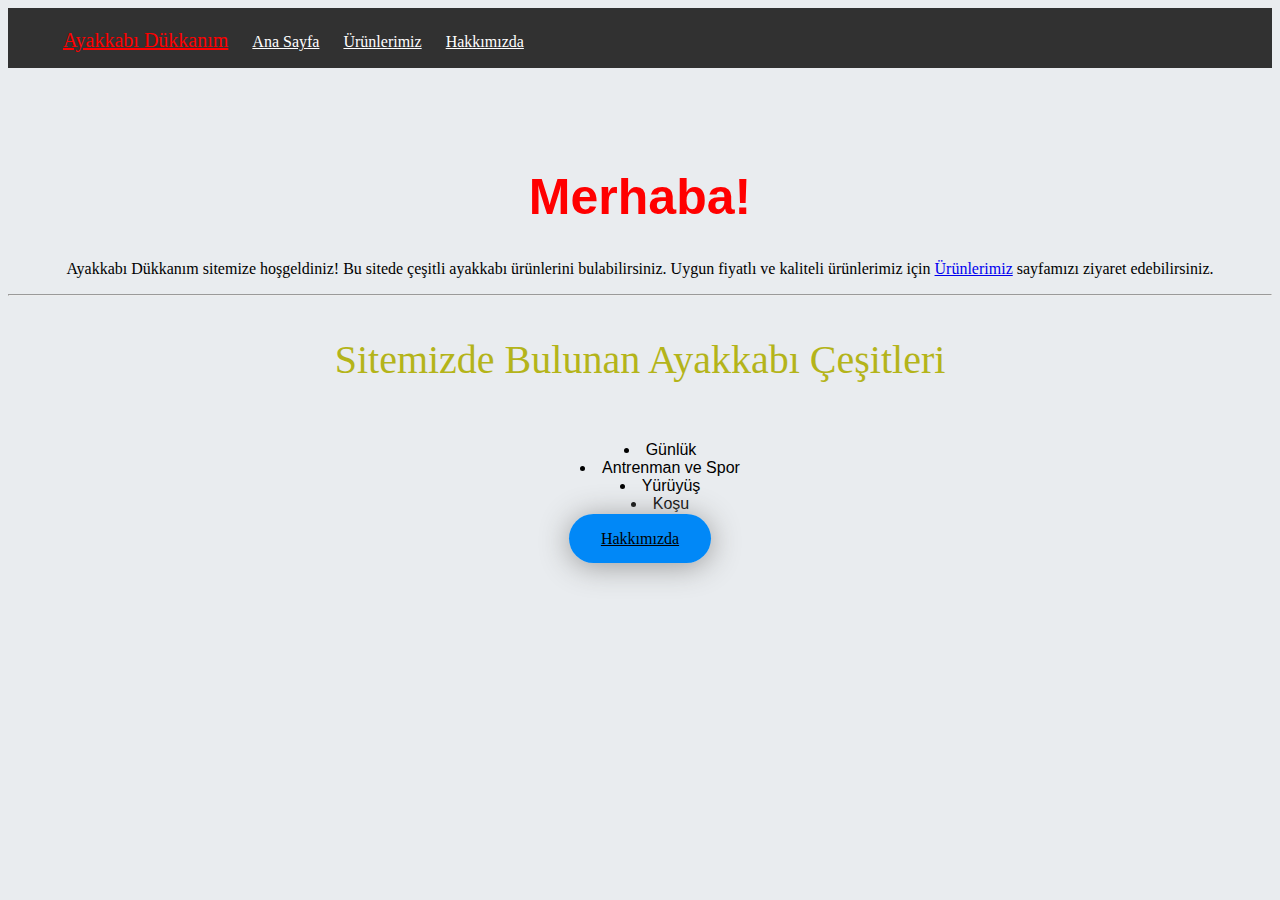
<file: index.html>
<!doctype html>
<html lang="en">
  <head>
    <!-- Required meta tags -->
    <meta charset="utf-8">
    <meta name="viewport" content="width=device-width, initial-scale=1, shrink-to-fit=no">

    <!-- Bootstrap CSS -->
    <link rel="stylesheet" href="https://cdn.jsdelivr.net/npm/bootstrap@4.5.3/dist/css/bootstrap.min.css" integrity="sha384-TX8t27EcRE3e/ihU7zmQxVncDAy5uIKz4rEkgIXeMed4M0jlfIDPvg6uqKI2xXr2" crossorigin="anonymous">
    <link rel="stylesheet" href="css/style.css">

    <title>Ayakkabı Dükkanım</title>
  </head>
  <body style="background-color: #E9ECEF;">
    <!-- Navbar - Start -->
    <nav class="menu"> 
        <ul>
            <li style="font-size: 20px;"><a href="index.html" style="color: red;">Ayakkabı Dükkanım</a></li>
            <li><a href="index.html" style="color:white">Ana Sayfa</a></li>
            <li><a href="contect.html" style="color:white">Ürünlerimiz</a></li>
            <li><a href="about-us.html" style="color:white">Hakkımızda</a></li>
        </ul>
    </nav>
    <!-- Navbar - End -->
    <div class="jumbotron">
      <h1 class="display-4" style="color: red;">Merhaba!</h1>
      <p style="text-align: center ;" class="lead">
        Ayakkabı Dükkanım sitemize hoşgeldiniz! Bu sitede çeşitli ayakkabı ürünlerini bulabilirsiniz. Uygun fiyatlı ve kaliteli ürünlerimiz için <a href="contect.html">Ürünlerimiz</a> sayfamızı ziyaret edebilirsiniz.
      </p>

      <hr class="my-4">
      <p style="text-align: center; font-size: 40px; color: rgb(180, 180, 26);">Sitemizde Bulunan Ayakkabı Çeşitleri</p>
      <ul class="tac"> <br>
        <li>Günlük</li>
        <li>Antrenman ve Spor</li>
        <li>Yürüyüş</li>
        <li>Koşu</li>
    </ul>
      <div style="text-align: center;">
      <a class="btn btn-primary btn-lg pull-center" href="about-us.html" role="button">Hakkımızda</a> 
      </div>
    </div>
    <!-- Optional JavaScript; choose one of the two! -->

    <!-- Option 1: jQuery and Bootstrap Bundle (includes Popper) -->
    <script src="https://code.jquery.com/jquery-3.5.1.slim.min.js" integrity="sha384-DfXdz2htPH0lsSSs5nCTpuj/zy4C+OGpamoFVy38MVBnE+IbbVYUew+OrCXaRkfj" crossorigin="anonymous"></script>
    <script src="https://cdn.jsdelivr.net/npm/bootstrap@4.5.3/dist/js/bootstrap.bundle.min.js" integrity="sha384-ho+j7jyWK8fNQe+A12Hb8AhRq26LrZ/JpcUGGOn+Y7RsweNrtN/tE3MoK7ZeZDyx" crossorigin="anonymous"></script>

    <!-- Option 2: jQuery, Popper.js, and Bootstrap JS
    <script src="https://code.jquery.com/jquery-3.5.1.slim.min.js" integrity="sha384-DfXdz2htPH0lsSSs5nCTpuj/zy4C+OGpamoFVy38MVBnE+IbbVYUew+OrCXaRkfj" crossorigin="anonymous"></script>
    <script src="https://cdn.jsdelivr.net/npm/popper.js@1.16.1/dist/umd/popper.min.js" integrity="sha384-9/reFTGAW83EW2RDu2S0VKaIzap3H66lZH81PoYlFhbGU+6BZp6G7niu735Sk7lN" crossorigin="anonymous"></script>
    <script src="https://cdn.jsdelivr.net/npm/bootstrap@4.5.3/dist/js/bootstrap.min.js" integrity="sha384-w1Q4orYjBQndcko6MimVbzY0tgp4pWB4lZ7lr30WKz0vr/aWKhXdBNmNb5D92v7s" crossorigin="anonymous"></script>
    -->
  </body>
</html>
</file>
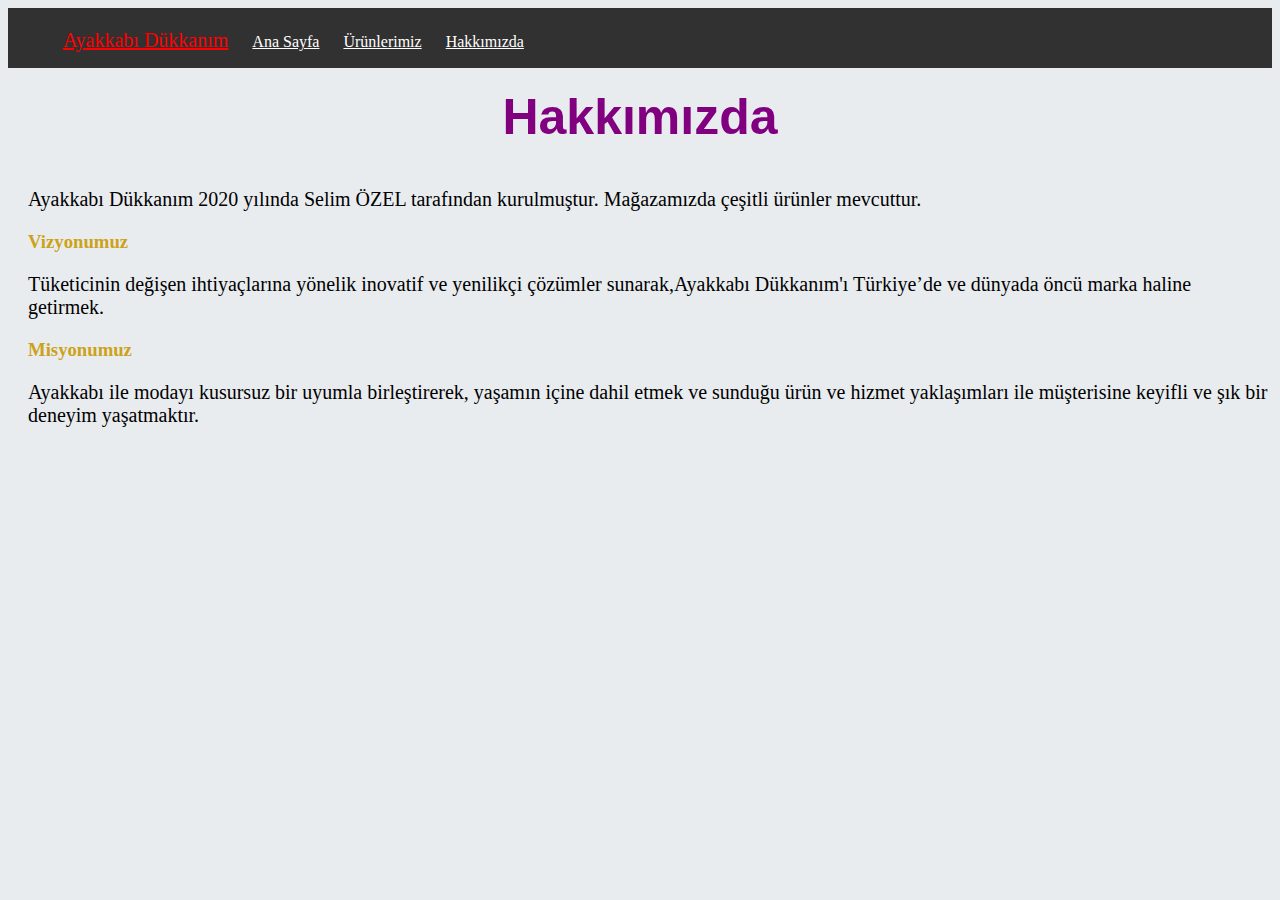
<file: about-us.html>
<!doctype html>
<html lang="en">
  <head>
    <!-- Required meta tags -->
    <meta charset="utf-8">
    <meta name="viewport" content="width=device-width, initial-scale=1, shrink-to-fit=no">

    <!-- Bootstrap CSS -->
    <link rel="stylesheet" href="https://cdn.jsdelivr.net/npm/bootstrap@4.5.3/dist/css/bootstrap.min.css" integrity="sha384-TX8t27EcRE3e/ihU7zmQxVncDAy5uIKz4rEkgIXeMed4M0jlfIDPvg6uqKI2xXr2" crossorigin="anonymous">
    <link rel="stylesheet" href="css/style.css">

    <title>Ayakkabı Dükkanım</title>
  </head>
  <body style="background-color: #E9ECEF;">
    <!-- Navbar - Start -->
    <nav class="menu"> 
        <ul>
            <li style="font-size: 20px;"><a href="index.html" style="color: red;">Ayakkabı Dükkanım</a></li>
            <li><a href="index.html" style="color:white">Ana Sayfa</a></li>
            <li><a href="contect.html" style="color:white">Ürünlerimiz</a></li>
            <li><a href="about-us.html" style="color:white">Hakkımızda</a></li>
        </ul>
    </nav>
    <!-- Navbar - End -->

    <div>
        <h2>Hakkımızda</h2>
        <p class="yazi">
            Ayakkabı Dükkanım 2020 yılında Selim ÖZEL tarafından kurulmuştur. Mağazamızda çeşitli ürünler mevcuttur.
        </p>
        <div>
            <h3>Vizyonumuz</h3>
            <p class="yazi">
                Tüketicinin değişen ihtiyaçlarına yönelik inovatif ve yenilikçi çözümler sunarak,Ayakkabı Dükkanım'ı Türkiye’de ve dünyada öncü marka haline getirmek.
            </p>
        </div>
        <div>
            <h3>Misyonumuz</h3>
            <p class="yazi">
                Ayakkabı ile modayı kusursuz bir uyumla birleştirerek, yaşamın içine dahil etmek ve sunduğu ürün ve hizmet yaklaşımları ile müşterisine keyifli ve şık bir deneyim yaşatmaktır.
            </p>
        </div>
    </div>

    
    
 

    <!-- Optional JavaScript; choose one of the two! -->

    <!-- Option 1: jQuery and Bootstrap Bundle (includes Popper) -->
    <script src="https://code.jquery.com/jquery-3.5.1.slim.min.js" integrity="sha384-DfXdz2htPH0lsSSs5nCTpuj/zy4C+OGpamoFVy38MVBnE+IbbVYUew+OrCXaRkfj" crossorigin="anonymous"></script>
    <script src="https://cdn.jsdelivr.net/npm/bootstrap@4.5.3/dist/js/bootstrap.bundle.min.js" integrity="sha384-ho+j7jyWK8fNQe+A12Hb8AhRq26LrZ/JpcUGGOn+Y7RsweNrtN/tE3MoK7ZeZDyx" crossorigin="anonymous"></script>

    <!-- Option 2: jQuery, Popper.js, and Bootstrap JS
    <script src="https://code.jquery.com/jquery-3.5.1.slim.min.js" integrity="sha384-DfXdz2htPH0lsSSs5nCTpuj/zy4C+OGpamoFVy38MVBnE+IbbVYUew+OrCXaRkfj" crossorigin="anonymous"></script>
    <script src="https://cdn.jsdelivr.net/npm/popper.js@1.16.1/dist/umd/popper.min.js" integrity="sha384-9/reFTGAW83EW2RDu2S0VKaIzap3H66lZH81PoYlFhbGU+6BZp6G7niu735Sk7lN" crossorigin="anonymous"></script>
    <script src="https://cdn.jsdelivr.net/npm/bootstrap@4.5.3/dist/js/bootstrap.min.js" integrity="sha384-w1Q4orYjBQndcko6MimVbzY0tgp4pWB4lZ7lr30WKz0vr/aWKhXdBNmNb5D92v7s" crossorigin="anonymous"></script>
    -->
  </body>
</html>
</file>
<file: css/style.css>
.menu{
    list-style: none;
    background-color: #313131;
    height: 50px;
    padding: 5px;
}

.menu li{
    display: inline;
    margin: 10px;
}

h1{
    text-align: center;
    font-size: 50px;
    margin-top: 100px;
    font-family: sans-serif
}

.color-red{
    color: red;
}

h3{
    margin-left: 20px;
    color: rgb(204, 162, 25);
}

.tac{
    text-align: center;
    list-style: inside;
    font-family: sans-serif;
}

.btn{
    font-size: 18px;
    line-height: 1.2!important;
    font-weight: 500;
    font-style: normal;
    text-transform: none;
    letter-spacing: 0em;
    border-radius: 60px;
    padding: 1em 2em;
    background: #0188f7;
    border-color: transparent;
    color: var(--color-content-bg)!important;
    box-shadow: 0px 3px 30px 0px #999999;
}
    
h2{
    color:purple;
    font-family: sans-serif;
    text-align: center;
    font-size: 50px;
    margin-top: 20px;
}

.yazi{
    margin-left: 20px;
    font-size: 20px;
}

.btn{
    margin-left: 0;
    font-size: medium;
}
</file>
